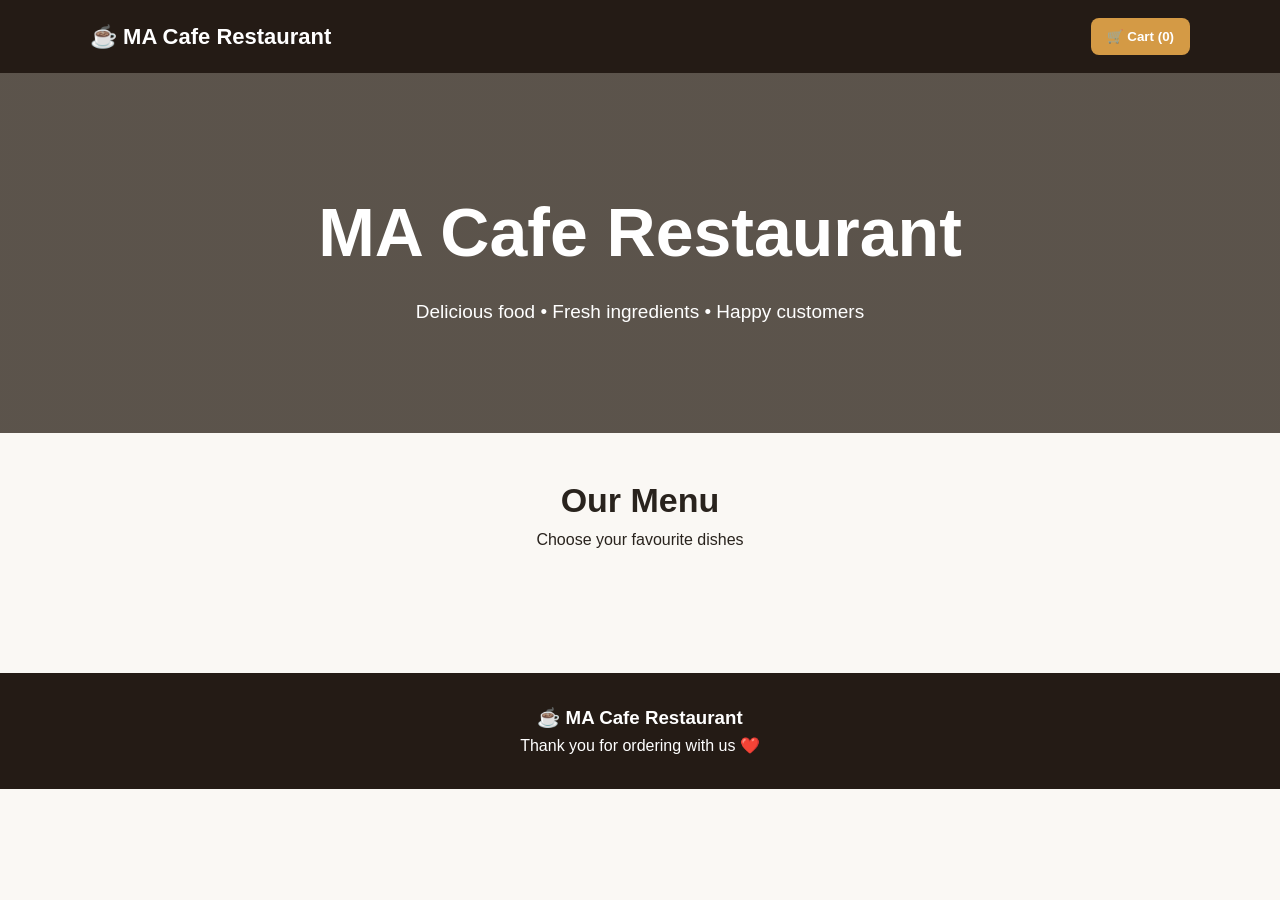
<file: index.html>
<!DOCTYPE html>
<html lang="en">
<head>
<meta charset="UTF-8">
<meta name="viewport" content="width=device-width, initial-scale=1.0">

<title>MA Cafe Restaurant | Online Ordering</title>

<meta name="description"
content="Order delicious food online from MA Cafe Restaurant.">

<style>
* {
    box-sizing: border-box;
    margin: 0;
    padding: 0;
}

body {
    font-family: Arial, sans-serif;
    background: #faf8f4;
    color: #29231d;
    line-height: 1.6;
}

header {
    background: #241b15;
    color: white;
    padding: 18px 20px;
    position: sticky;
    top: 0;
    z-index: 100;
}

.navbar {
    max-width: 1100px;
    margin: auto;
    display: flex;
    justify-content: space-between;
    align-items: center;
}

.logo {
    font-size: 22px;
    font-weight: bold;
}

.cart-button {
    border: none;
    background: #d49a45;
    color: white;
    padding: 11px 16px;
    border-radius: 8px;
    cursor: pointer;
    font-weight: bold;
}

.hero {
    background: linear-gradient(
        rgba(30,20,10,.72),
        rgba(30,20,10,.72)
    ),
    url("https://images.unsplash.com/photo-1517248135467-4c7edcad34c4?auto=format&fit=crop&w=1400&q=80");

    background-size: cover;
    background-position: center;
    min-height: 360px;

    display: flex;
    align-items: center;
    justify-content: center;
    text-align: center;
    color: white;
    padding: 30px;
}

.hero h1 {
    font-size: clamp(38px, 8vw, 68px);
    margin-bottom: 10px;
}

.hero p {
    font-size: 19px;
}

.container {
    max-width: 1100px;
    margin: auto;
    padding: 40px 20px;
}

.section-title {
    text-align: center;
    margin-bottom: 30px;
}

.section-title h2 {
    font-size: 34px;
}

.menu-grid {
    display: grid;
    grid-template-columns:
        repeat(auto-fit, minmax(240px, 1fr));
    gap: 22px;
}

.menu-card {
    background: white;
    border-radius: 14px;
    overflow: hidden;
    box-shadow: 0 5px 20px rgba(0,0,0,.08);
}

.menu-card img {
    width: 100%;
    height: 190px;
    object-fit: cover;
}

.menu-content {
    padding: 18px;
}

.menu-content h3 {
    margin-bottom: 7px;
}

.menu-content p {
    color: #6c6259;
    min-height: 50px;
}

.price {
    font-size: 20px;
    font-weight: bold;
    margin: 12px 0;
}

.add-button {
    width: 100%;
    padding: 12px;
    border: none;
    border-radius: 8px;
    background: #d49a45;
    color: white;
    font-weight: bold;
    cursor: pointer;
}

.add-button:hover {
    opacity: .9;
}

.cart-section {
    display: none;
    background: white;
    padding: 30px;
    border-radius: 14px;
    margin-top: 30px;
    box-shadow: 0 5px 20px rgba(0,0,0,.08);
}

.cart-item {
    display: flex;
    justify-content: space-between;
    align-items: center;
    gap: 12px;
    padding: 15px 0;
    border-bottom: 1px solid #eee;
}

.qty-controls {
    display: flex;
    align-items: center;
    gap: 8px;
}

.qty-controls button {
    width: 32px;
    height: 32px;
    border: none;
    border-radius: 6px;
    background: #eee;
    cursor: pointer;
    font-size: 18px;
}

.remove-button {
    color: #b42318;
    border: none;
    background: transparent;
    cursor: pointer;
}

.total-box {
    margin-top: 20px;
    padding: 20px;
    background: #f5efe6;
    border-radius: 10px;
}

.total-line {
    display: flex;
    justify-content: space-between;
    margin: 8px 0;
}

.grand-total {
    font-size: 23px;
    font-weight: bold;
    border-top: 1px solid #ddd;
    padding-top: 12px;
}

.form-group {
    margin-top: 18px;
}

.form-group label {
    display: block;
    font-weight: bold;
    margin-bottom: 7px;
}

.form-group input,
.form-group textarea,
.form-group select {
    width: 100%;
    padding: 13px;
    border: 1px solid #ddd;
    border-radius: 8px;
    font-size: 16px;
}

.form-group textarea {
    min-height: 90px;
    resize: vertical;
}

.payment-box {
    margin-top: 25px;
    padding: 20px;
    background: #f8f4ed;
    border-radius: 10px;
}

.payment-box h3 {
    margin-bottom: 10px;
}

.upi-button,
.whatsapp-button,
.confirm-button {
    width: 100%;
    border: none;
    padding: 15px;
    border-radius: 8px;
    margin-top: 12px;
    cursor: pointer;
    font-size: 16px;
    font-weight: bold;
}

.upi-button {
    background: #673ab7;
    color: white;
}

.whatsapp-button {
    background: #25d366;
    color: white;
}

.confirm-button {
    background: #241b15;
    color: white;
}

.order-confirmation {
    display: none;
    text-align: center;
    background: white;
    padding: 35px 20px;
    border-radius: 14px;
    margin-top: 30px;
    box-shadow: 0 5px 20px rgba(0,0,0,.08);
}

.success-icon {
    font-size: 55px;
    margin-bottom: 10px;
}

.order-number {
    font-size: 25px;
    font-weight: bold;
    margin: 12px 0;
}

footer {
    background: #241b15;
    color: white;
    text-align: center;
    padding: 30px 20px;
    margin-top: 50px;
}

.empty-cart {
    text-align: center;
    padding: 20px;
    color: #777;
}

@media(max-width:600px) {

    .cart-item {
        flex-direction: column;
        align-items: flex-start;
    }

    .hero {
        min-height: 300px;
    }

    .container {
        padding: 30px 15px;
    }
}
</style>
</head>

<body>

<header>
    <div class="navbar">

        <div class="logo">
            ☕ MA Cafe Restaurant
        </div>

        <button
            class="cart-button"
            onclick="showCart()">

            🛒 Cart
            (<span id="cartCount">0</span>)

        </button>

    </div>
</header>


<section class="hero">

    <div>

        <h1>MA Cafe Restaurant</h1>

        <p>
            Delicious food • Fresh ingredients • Happy customers
        </p>

    </div>

</section>


<main>

<section class="container">

    <div class="section-title">

        <h2>Our Menu</h2>

        <p>
            Choose your favourite dishes
        </p>

    </div>


    <div class="menu-grid" id="menuGrid"></div>


    <div
        id="cartSection"
        class="cart-section">

        <h2>Your Cart</h2>

        <div id="cartItems"></div>


        <div class="total-box">

            <div class="total-line">

                <span>Subtotal</span>

                <strong>
                    ₹<span id="subtotal">0.00</span>
                </strong>

            </div>


            <div class="total-line">

                <span>Delivery</span>

                <strong>
                    ₹<span id="delivery">0.00</span>
                </strong>

            </div>


            <div class="total-line grand-total">

                <span>Total</span>

                <strong>
                    ₹<span id="grandTotal">0.00</span>
                </strong>

            </div>

        </div>


        <h2 style="margin-top:30px;">
            Customer Details
        </h2>


        <div class="form-group">

            <label>
                Full Name
            </label>

            <input
                id="customerName"
                type="text"
                placeholder="Enter your name">

        </div>


        <div class="form-group">

            <label>
                Mobile Number
            </label>

            <input
                id="customerPhone"
                type="tel"
                placeholder="10-digit mobile number">

        </div>


        <div class="form-group">

            <label>
                Order Type
            </label>

            <select id="orderType">

                <option value="Delivery">
                    Delivery
                </option>

                <option value="Pickup">
                    Pickup
                </option>

            </select>

        </div>


        <div class="form-group">

            <label>
                Address
            </label>

            <textarea
                id="customerAddress"
                placeholder="Enter delivery address"></textarea>

        </div>


        <div class="form-group">

            <label>
                Special Instructions
            </label>

            <textarea
                id="instructions"
                placeholder="Example: Less spicy"></textarea>

        </div>


        <div class="payment-box">

            <h3>
                💳 Payment
            </h3>

            <p>
                Choose UPI payment or pay as instructed
                by the restaurant.
            </p>


            <button
                class="upi-button"
                onclick="payWithUPI()">

                💳 Pay ₹<span id="upiAmount">
                    0.00
                </span> with UPI

            </button>


            <button
                class="whatsapp-button"
                onclick="sendWhatsAppOrder()">

                📱 Send Order on WhatsApp

            </button>

        </div>

    </div>


    <div
        id="confirmation"
        class="order-confirmation">

        <div class="success-icon">
            ✅
        </div>

        <h2>
            Order Received!
        </h2>

        <div class="order-number">

            Order #
            <span id=""></span>

        </div>

        <p id="confirmationText"></p>

        <button
            class="confirm-button"
            onclick="newOrder()">

            🍽️ Start New Order

        </button>

    </div>

</section>

</main>


<footer>

    <h3>
        ☕ MA Cafe Restaurant
    </h3>

    <p>
        Thank you for ordering with us ❤️
    </p>

</footer>


<script>

/* ==================================================
   RESTAURANT SETTINGS
   CHANGE THESE THREE VALUES
================================================== */

const RESTAURANT_NAME =
    "MA Cafe Restaurant";


const WHATSAPP_NUMBER =
    "";


const UPI_ID =
    "7719852899@ybl";


/* ==================================================
   MENU
================================================== */

const menu = [

    {
        id: 1,
        name: "Cold Coffee",
        description:
            "Rich espresso with steamed milk and creamy foam.",
        price: 149,
        image:
            "https://images.unsplash.com/photo-1572442388796-11668a67e53d?auto=format&fit=crop&w=700&q=80"
    },

    {
        id: 2,
        name: "Tea",
        description:
            "Traditional Indian tea with aromatic spices.",
        price: 199,
        image:
            "https://images.unsplash.com/photo-1597318181409-cf64d0f5eb35?auto=format&fit=crop&w=700&q=80"
    },

    {
        id: 3,
        name: "Veg Pizza",
        description:
            "Fresh vegetables, cheese and delicious pizza sauce.",
        price: 199,
        image:
            "https://images.unsplash.com/photo-1574071318508-1cdbab80d002?auto=format&fit=crop&w=700&q=80"
    },

    {
        id: 4,
        name: "Veg Burger",
        description:
            "Crispy vegetable patty with fresh salad and sauce.",
        price: ₹199,
        image:
            "https://images.unsplash.com/photo-1568901346375-23c9450c58cd?auto=format&fit=crop&w=700&q=80"
    },

    {
        id: 5,
        name: "French Fries",
        description:
            "Golden crispy fries served hot.",
        price: ₹150,
        image:
            "https://images.unsplash.com/photo-1573080496219-bb080dd4f877?auto=format&fit=crop&w=700&q=80"
    },

    {
    
    },

    {
        id: 6,
        name: "Veg Sandwich",
        description:
            "Fresh vegetables, cheese and toasted bread.",
        price: ₹150,
        image:
            "https://images.unsplash.com/photo-1528735602780-2552fd46c7af?auto=format&fit=crop&w=700&q=80"
    },

    {
        id: 8,
        name: "Chocolate Cake",
        description:
            "Soft chocolate cake with rich chocolate topping.",
        price: ₹199,
        image:
            "https://images.unsplash.com/photo-1578985545062-69928b1d9587?auto=format&fit=crop&w=700&q=80"
    }

];


let cart = [];


/* ==================================================
   DISPLAY MENU
================================================== */

function displayMenu() {

    const grid =
        document.getElementById("menuGrid");

    grid.innerHTML = "";

    menu.forEach(item => {

        grid.innerHTML += `

            <div class="menu-card">

                <img
                    src="${item.image}"
                    alt="${item.name}">

                <div class="menu-content">

                    <h3>
                        ${item.name}
                    </h3>

                    <p>
                        ${item.description}
                    </p>

                    <div class="price">
                        ₹${item.price}
                    </div>

                    <button
                        class="add-button"
                        onclick="addToCart(${item.id})">

                        + Add to Cart

                    </button>

                </div>

            </div>

        `;

    });

}


/* ==================================================
   ADD TO CART
================================================== */

function addToCart(id) {

    const item =
        menu.find(product => product.id === id);

    const existing =
        cart.find(product => product.id === id);


    if (existing) {

        existing.quantity++;

    } else {

        cart.push({

            ...item,

            quantity: 1

        });

    }


    updateCart();

    showCart();

}


/* ==================================================
   UPDATE CART
================================================== */

function updateCart() {

    const cartItems =
        document.getElementById("cartItems");

    const cartCount =
        document.getElementById("cartCount");


    if (cart.length === 0) {

        cartItems.innerHTML =
            `<div class="empty-cart">
                Your cart is empty.
             </div>`;

        cartCount.textContent = "0";

        updateTotals();

        return;
    }


    let count = 0;

    cartItems.innerHTML = "";


    cart.forEach(item => {

        count += item.quantity;


        cartItems.innerHTML += `

            <div class="cart-item">

                <div>

                    <strong>
                        ${item.name}
                    </strong>

                    <div>
                        ₹${item.price}
                    </div>

                </div>


                <div class="qty-controls">

                    <button
                        onclick="changeQuantity(${item.id}, -1)">
                        −
                    </button>

                    <strong>
                        ${item.quantity}
                    </strong>

                    <button
                        onclick="changeQuantity(${item.id}, 1)">
                        +
                    </button>

                </div>


                <strong>

                    ₹${(
                        item.price *
                        item.quantity
                    ).toFixed(2)}

                </strong>


                <button
                    class="remove-button"
                    onclick="removeItem(${item.id})">

                    Remove

                </button>

            </div>

        `;

    });


    cartCount.textContent = count;

    updateTotals();

}


/* ==================================================
   CHANGE QUANTITY
================================================== */

function changeQuantity(id, change) {

    const item =
        cart.find(product => product.id === id);


    if (!item) return;


    item.quantity += change;


    if (item.quantity <= 0) {

        cart =
            cart.filter(product =>
                product.id !== id
            );

    }


    updateCart();

}


/* ==================================================
   REMOVE ITEM
================================================== */

function removeItem(id) {

    cart =
        cart.filter(item =>
            item.id !== id
        );

    updateCart();

}


/* ==================================================
   TOTALS
================================================== */

function calculateSubtotal() {

    return cart.reduce(
        (total, item) =>
            total + (
                item.price *
                item.quantity
            ),
        0
    );

}


function updateTotals() {

    const subtotal =
        calculateSubtotal();


    const orderType =
        document.getElementById("orderType")
        .value;


    const delivery =
        orderType === "Delivery" &&
        subtotal > 0
            ? 40
            : 0;


    const total =
        subtotal + delivery;


    document.getElementById(
        "subtotal"
    ).textContent =
        subtotal.toFixed(2);


    document.getElementById(
        "delivery"
    ).textContent =
        delivery.toFixed(2);


    document.getElementById(
        "grandTotal"
    ).textContent =
        total.toFixed(2);


    document.getElementById(
        "upiAmount"
    ).textContent =
        total.toFixed(2);

}


/* ==================================================
   SHOW CART
================================================== */

function showCart() {

    const section =
        document.getElementById(
            "cartSection"
        );


    section.style.display = "block";


    section.scrollIntoView({
        behavior: "smooth"
    });

}


/* ==================================================
   VALIDATE CUSTOMER DETAILS
================================================== */

function validateCustomer() {

    const name =
        document.getElementById(
            "customerName"
        ).value.trim();


    const phone =
        document.getElementById(
            "customerPhone"
        ).value.trim();


    const address =
        document.getElementById(
            "customerAddress"
        ).value.trim();


    const orderType =
        document.getElementById(
            "orderType"
        ).value;


    if (cart.length === 0) {

        alert(
            "Please add items to your cart."
        );

        return false;

    }


    if (!name) {

        alert(
            "Please enter your name."
        );

        return false;

    }


    if (!/^[0-9]{10}$/.test(phone)) {

        alert(
            "Please enter a valid 10-digit mobile number."
        );

        return false;

    }


    if (
        orderType === "Delivery" &&
        !address
    ) {

        alert(
            "Please enter your delivery address."
        );

        return false;

    }


    return true;

}


/* ==================================================
   UPI PAYMENT
================================================== */

function payWithUPI() {

    if (!validateCustomer()) {
        return;
    }


    const total =
        calculateSubtotal() +
        (
            document.getElementById(
                "orderType"
            ).value === "Delivery"
                ? 40
                : 0
        );


    const transactionNote =
        encodeURIComponent(
            RESTAURANT_NAME +
            " Food Order"
        );


    const upiURL =
        "upi://pay" +
        "?pa=" +
        encodeURIComponent(UPI_ID) +
        "&pn=" +
        encodeURIComponent(RESTAURANT_NAME) +
        "&am=" +
        total.toFixed(2) +
        "&cu=INR" +
        "&tn=" +
        transactionNote;


    window.location.href = upiURL;

}


/* ==================================================
   WHATSAPP ORDER
================================================== */

function sendWhatsAppOrder() {

    if (!validateCustomer()) {
        return;
    }


    const name =
        document.getElementById(
</file>
